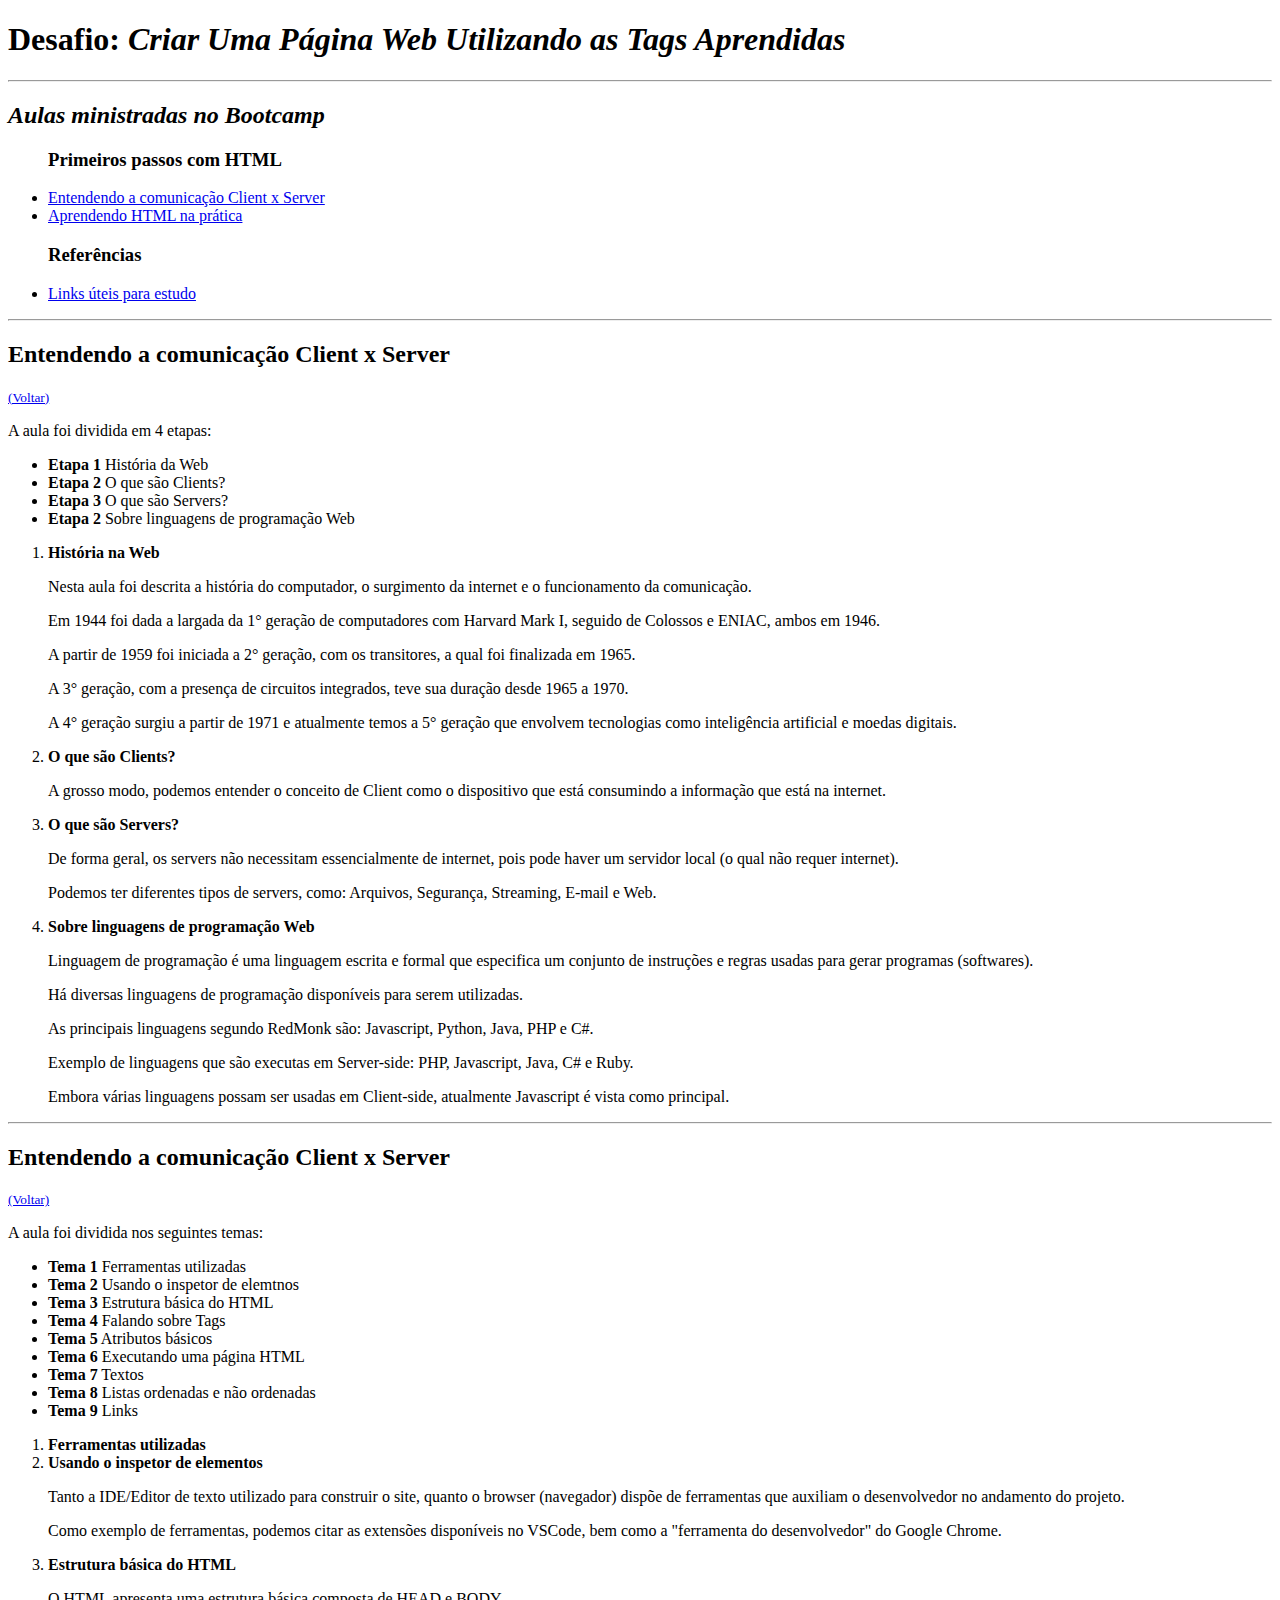
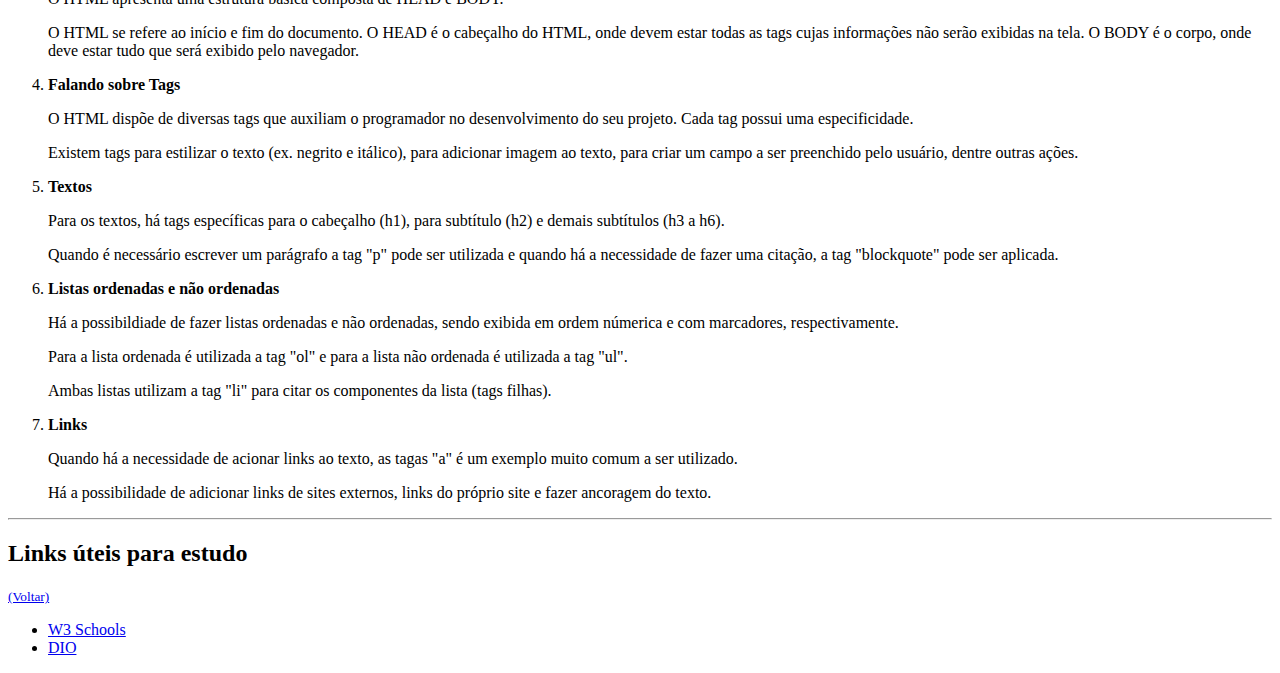
<file: Desafio 1/index.html>
<!DOCTYPE html>
<html lang="en">
<head>
    <meta charset="UTF-8">
    <meta http-equiv="X-UA-Compatible" content="IE=edge">
    <meta name="viewport" content="width=device-width, initial-scale=1.0">
    <title>Desafio 1</title>
</head>
<body>
    <h1 id="inicio"> <strong>Desafio: </strong> <i>Criar Uma Página Web Utilizando as Tags Aprendidas</i></h1>
    <hr>
    <h2><i>Aulas ministradas no Bootcamp</i></h2>
    <ul>
        <h3>Primeiros passos com HTML</h3>
        <li><a href="#entende">Entendendo a comunicação Client x Server</a></li>
        <li><a href="#aprende">Aprendendo HTML na prática</a></li>
        <h3>Referências</h3>
        <li><a href="#estudo">Links úteis para estudo</a></li>
    </ul>
    <hr>
    <h2 id="entende">Entendendo a comunicação Client x Server </h2> 
    <small><a href="#inicio">(Voltar)</a></small>
    <p>A aula foi dividida em 4 etapas:</p>
    <ul>
        <li><strong>Etapa 1</strong> História da Web</li>
        <li><strong>Etapa 2</strong> O que são Clients?</li>
        <li><strong>Etapa 3</strong> O que são Servers?</li>
        <li><strong>Etapa 2</strong> Sobre linguagens de programação Web</li>
    </ul>
    <ol>
        <li><strong>História na Web</strong></li>
        <p>Nesta aula foi descrita a história do computador, o surgimento da internet e o funcionamento da comunicação.</p>
        <p>Em 1944 foi dada a largada da 1° geração de computadores com Harvard Mark I, seguido de Colossos e ENIAC, ambos em 1946.</p>
        <p>A partir de 1959 foi iniciada a 2° geração, com os transitores, a qual foi finalizada em 1965.</p>
        <p>A 3° geração, com a presença de circuitos integrados, teve sua duração desde 1965 a 1970.</p>
        <p>A 4° geração surgiu a partir de 1971 e atualmente temos a 5° geração que envolvem tecnologias como inteligência artificial e moedas digitais.</p>
        <li><strong>O que são Clients?</strong></li>
        <p>A grosso modo, podemos entender o conceito de Client como o dispositivo que está consumindo a informação que está na internet.</p>
        <li><strong>O que são Servers?</strong></li>
        <p>De forma geral, os servers não necessitam essencialmente de internet, pois pode haver um servidor local (o qual não requer internet).</p>
        <p>Podemos ter diferentes tipos de servers, como: Arquivos, Segurança, Streaming, E-mail e Web.</p>
        <li><strong>Sobre linguagens de programação Web</strong></li>
        <p>Linguagem de programação é uma linguagem escrita e formal que especifica um conjunto de instruções e regras usadas para gerar programas (softwares).</p>
        <p>Há diversas linguagens de programação disponíveis para serem utilizadas.</p>
        <p>As principais linguagens segundo RedMonk são: Javascript, Python, Java, PHP e C#.</p>
        <p>Exemplo de linguagens que são executas em Server-side: PHP, Javascript, Java, C# e Ruby.</p>
        <p>Embora várias linguagens possam ser usadas em Client-side, atualmente Javascript é vista como principal.</p>
    </ol>
    <hr>
    <h2 id="aprende">Entendendo a comunicação Client x Server </h2>
    <small><a href="#inicio">(Voltar)</a></small>
    <p>A aula foi dividida nos seguintes temas:</p>
    <ul>
        <li><strong>Tema 1</strong> Ferramentas utilizadas</li>
        <li><strong>Tema 2</strong> Usando o inspetor de elemtnos</li>
        <li><strong>Tema 3</strong> Estrutura básica do HTML</li>
        <li><strong>Tema 4</strong> Falando sobre Tags</li>
        <li><strong>Tema 5</strong> Atributos básicos</li>
        <li><strong>Tema 6</strong> Executando uma página HTML</li>
        <li><strong>Tema 7</strong> Textos</li>
        <li><strong>Tema 8</strong> Listas ordenadas e não ordenadas</li>
        <li><strong>Tema 9</strong> Links</li>
    </ul>
    <ol>
        <li><strong>Ferramentas utilizadas</strong></li>
        <li><strong>Usando o inspetor de elementos</strong></li>
        <p>Tanto a IDE/Editor de texto utilizado para construir o site, quanto o browser (navegador) dispõe de ferramentas que auxiliam o desenvolvedor no andamento do projeto.</p>
        <p>Como exemplo de ferramentas, podemos citar as extensões disponíveis no VSCode, bem como a "ferramenta do desenvolvedor" do Google Chrome.</p>
        <li><strong>Estrutura básica do HTML</strong></li>
        <p>O HTML apresenta uma estrutura básica composta de HEAD e BODY.</p>
        <p>O HTML se refere ao início e fim do documento. O HEAD é o cabeçalho do HTML, onde devem estar todas as tags cujas informações não serão exibidas na tela. O BODY é o corpo, onde deve estar tudo que será exibido pelo navegador.</p>
        <li><strong>Falando sobre Tags</strong></li>
        <p>O HTML dispõe de diversas tags que auxiliam o programador no desenvolvimento do seu projeto. Cada tag possui uma especificidade.</p>
        <p>Existem tags para estilizar o texto (ex. negrito e itálico), para adicionar imagem ao texto, para criar um campo a ser preenchido pelo usuário, dentre outras ações.</p>
        <li><strong>Textos</strong></li>
        <p>Para os textos, há tags específicas para o cabeçalho (h1), para subtítulo (h2) e demais subtítulos (h3 a h6).</p>
        <p>Quando é necessário escrever um parágrafo a tag "p" pode ser utilizada e quando há a necessidade de fazer uma citação, a tag "blockquote" pode ser aplicada.</p>
        <li><strong>Listas ordenadas e não ordenadas</strong></li>
        <p>Há a possibildiade de fazer listas ordenadas e não ordenadas, sendo exibida em ordem númerica e com marcadores, respectivamente.</p>
        <p>Para a lista ordenada é utilizada a tag "ol" e para a lista não ordenada é utilizada a tag "ul".</p>
        <p>Ambas listas utilizam a tag "li" para citar os componentes da lista (tags filhas).</p>
        <li><strong>Links</strong></li>
        <p>Quando há a necessidade de acionar links ao texto, as tagas "a" é um exemplo muito comum a ser utilizado.</p>
        <p>Há a possibilidade de adicionar links de sites externos, links do próprio site e fazer ancoragem do texto.</p>
    </ol>
    <hr>
    <h2 id="estudo">Links úteis para estudo</h2>
    <small><a href="#inicio">(Voltar)</a></small>
    <ul>
        <li><a href="https://www.w3schools.com/" target="_blank">W3 Schools</a></li>
        <li><a href="https://www.dio.me/" target="_blank">DIO</a></li>
    </ul>
</body>
</html>
</file>
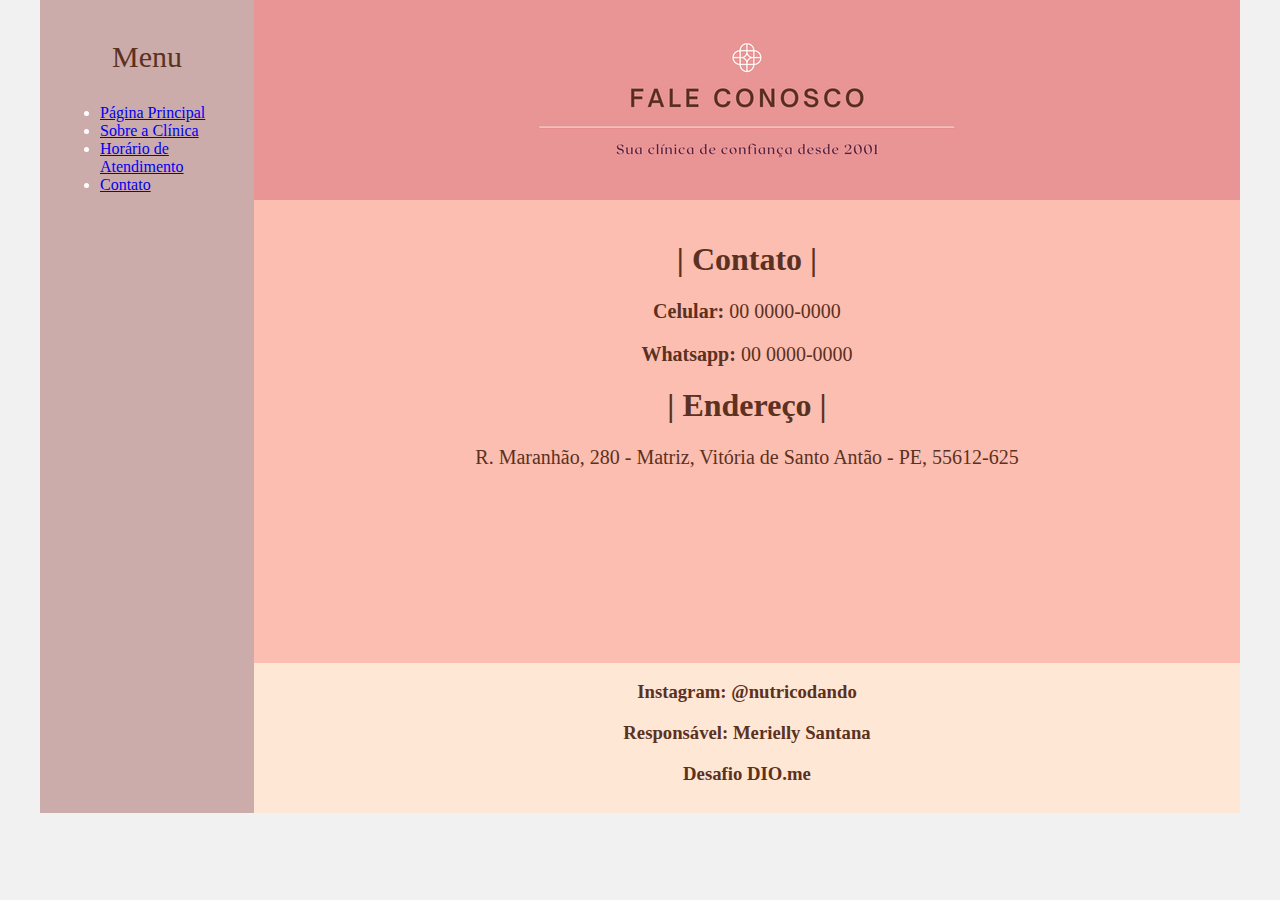
<file: Desafio 2/contato.html>
<!DOCTYPE html>
<html lang="pt-br">
<head>
    <meta charset="UTF-8">
    <meta http-equiv="X-UA-Compatible" content="IE=edge">
    <meta name="viewport" content="width=device-width, initial-scale=1.0">
    <title>NutriCodando</title>
    <link rel="stylesheet" href="base.css">
</head>
<body>
    <div class="wrapper">
        <div class="menu">
            <p id="paragrafo" >Menu</p>
            <ul>
                <li><a href="template.html">Página Principal</a></li>
                <li><a href="sobre.html">Sobre a Clínica</a></li>
                <li><a href="horario.html">Horário de Atendimento</a></li>
                <li><a href="contato.html">Contato</a></li>
            </ul>
        </div>

        <div class="main">
            <div class="header">
                <img class="logo" src="src/img/faleconosco.png" alt="Imagem com a logo da clínica">
            </div>
    
            <div class="content">
                <h1 id="titulo"> | Contato |</h1>
                <p id="paragrafo2"> <strong>Celular: </strong> 00 0000-0000</p>
                <p id="paragrafo2"> <strong>Whatsapp: </strong> 00 0000-0000</p>
                <h1 id="titulo"> | Endereço |</h1>
                <p id="paragrafo2">R. Maranhão, 280 - Matriz, Vitória de Santo Antão - PE, 55612-625</p>
                <iframe id="mapa" src="https://www.google.com/maps/embed?pb=!1m18!1m12!1m3!1d3949.8243431345436!2d-35.288234170608504!3d-8.119360360880549!2m3!1f0!2f0!3f0!3m2!1i1024!2i768!4f13.1!3m3!1m2!1s0x7aa54ba436fcd1f%3A0x67c1ddb75d97ccd!2sPonte%20Do%20Dique!5e0!3m2!1spt-BR!2sbr!4v1666228373219!5m2!1spt-BR!2sbr" width="400" style="border:0;" allowfullscreen="" loading="lazy" referrerpolicy="no-referrer-when-downgrade"></iframe>
            </div>
    
            <div class="footer">
                <h3 id="rodape">Instagram: @nutricodando</h3> 
                <h3 id="rodape">Responsável: Merielly Santana</h3> 
                <h3 id="rodape">Desafio DIO.me</h3>
            </div>
        </div>
    </div>
</body>
</html>
</file>
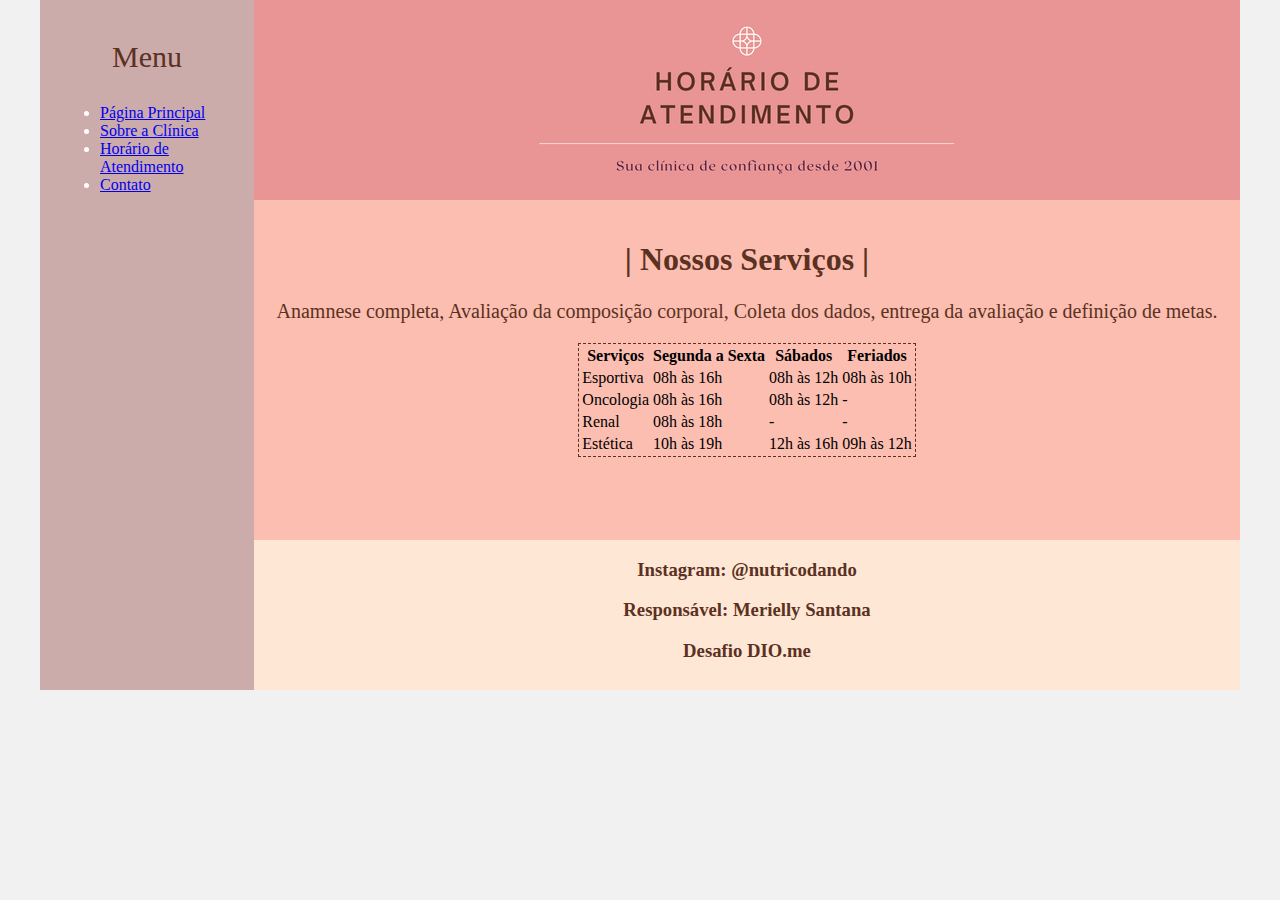
<file: Desafio 2/horario.html>
<!DOCTYPE html>
<html lang="pt-br">
<head>
    <meta charset="UTF-8">
    <meta http-equiv="X-UA-Compatible" content="IE=edge">
    <meta name="viewport" content="width=device-width, initial-scale=1.0">
    <title>NutriCodando</title>
    <link rel="stylesheet" href="base.css">
</head>
<body>
    <div class="wrapper">
        <div class="menu">
            <p id="paragrafo" >Menu</p>
            <ul>
                <li><a href="template.html">Página Principal</a></li>
                <li><a href="sobre.html">Sobre a Clínica</a></li>
                <li><a href="horario.html">Horário de Atendimento</a></li>
                <li><a href="contato.html">Contato</a></li>
            </ul>
        </div>

        <div class="main">
            <div class="header">
                <img class="logo" src="src/img/horario.png" alt="Imagem com a logo da clínica">
            </div>
    
            <div class="content">
                <h1 id="titulo"> | Nossos Serviços |</h1>
                <p id="paragrafo2">Anamnese completa, Avaliação da composição corporal, Coleta dos dados, entrega da avaliação e definição de metas.</p>
                <table id="tb" align="center">
                    <tr>
                      <th>Serviços</th>
                      <th>Segunda a Sexta</th>
                      <th>Sábados</th>
                      <th>Feriados</th>
                    </tr>
                    <tr>
                      <td>Esportiva</td>
                      <td>08h às 16h</td>
                      <td>08h às 12h</td>
                      <td>08h às 10h</td>
                    </tr>
                    <tr>
                        <td>Oncologia</td>
                        <td>08h às 16h</td>
                        <td>08h às 12h</td>
                        <td> - </td>
                    </tr>
                    <tr>
                        <td>Renal</td>
                        <td>08h às 18h</td>
                        <td> - </td>
                        <td> - </td>
                    </tr>
                    <tr>
                        <td>Estética</td>
                        <td>10h às 19h</td>
                        <td> 12h às 16h </td>
                        <td> 09h às 12h </td>
                    </tr>
                 
                  </table>
              
               
            </div>
    
            <div class="footer">
                <h3 id="rodape">Instagram: @nutricodando</h3> 
                <h3 id="rodape">Responsável: Merielly Santana</h3> 
                <h3 id="rodape">Desafio DIO.me</h3>
            </div>
        </div>
    </div>
</body>
</html>
</file>
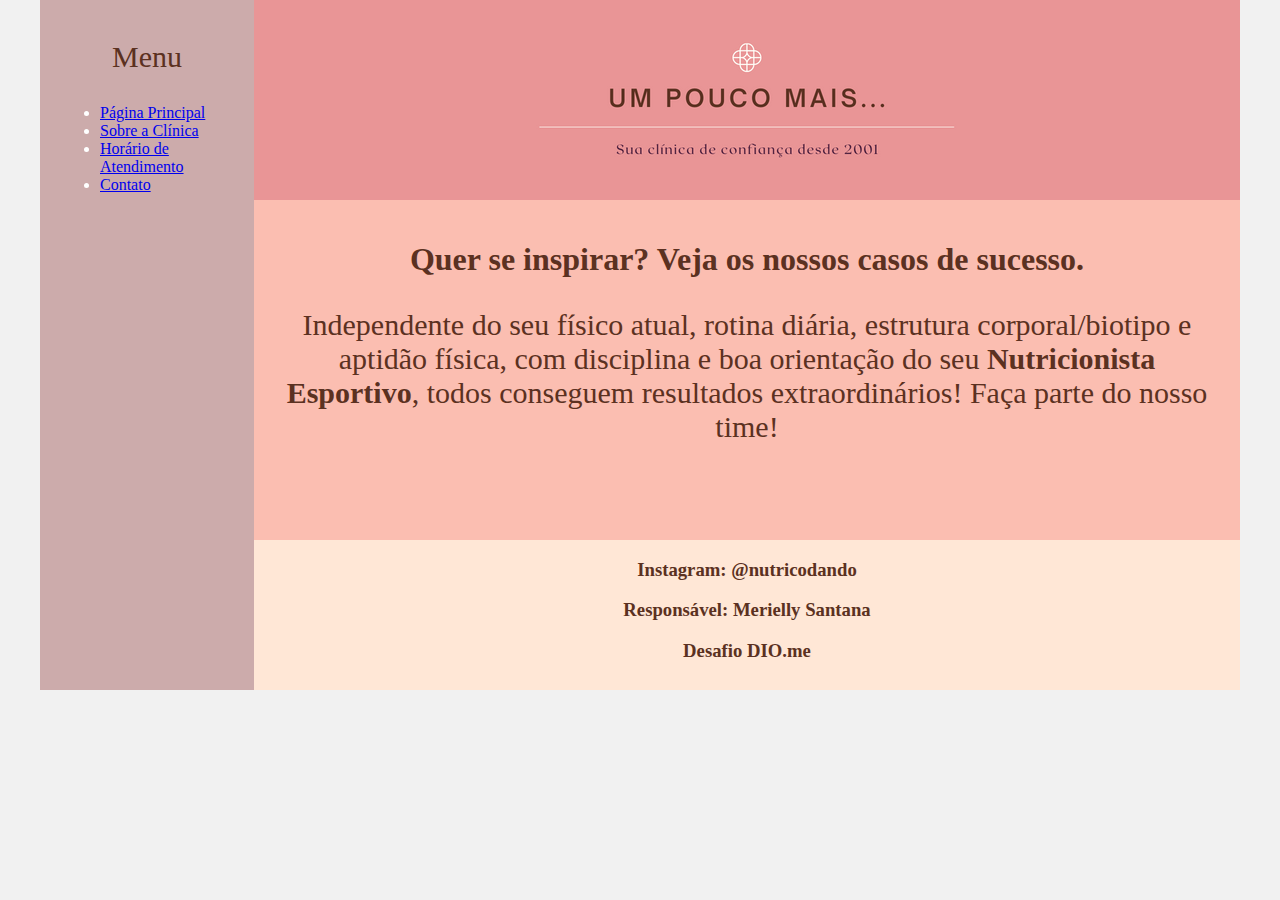
<file: Desafio 2/sobre.html>
<!DOCTYPE html>
<html lang="pt-br">
<head>
    <meta charset="UTF-8">
    <meta http-equiv="X-UA-Compatible" content="IE=edge">
    <meta name="viewport" content="width=device-width, initial-scale=1.0">
    <title>NutriCodando</title>
    <link rel="stylesheet" href="base.css">
</head>
<body>
    <div class="wrapper">
        <div class="menu">
            <p id="paragrafo" >Menu</p>
            <ul>
                <li><a href="template.html">Página Principal</a></li>
                <li><a href="sobre.html">Sobre a Clínica</a></li>
                <li><a href="horario.html">Horário de Atendimento</a></li>
                <li><a href="contato.html">Contato</a></li>
            </ul>
        </div>

        <div class="main">
            <div class="header">
                <img class="logo" src="src/img/sobrenos.png" alt="Imagem com a logo da clínica">
            </div>
    
            <div class="content">
                <h1 id="titulo">Quer se inspirar? Veja os nossos casos de sucesso.</h1>
                <p id="paragrafo">Independente do seu físico atual, rotina diária, estrutura corporal/biotipo e aptidão física, com disciplina e boa orientação do seu <strong>Nutricionista Esportivo</strong>, todos conseguem resultados extraordinários! Faça parte do nosso time!</p>
                
            </div>
    
            <div class="footer">
                <h3 id="rodape">Instagram: @nutricodando</h3> 
                <h3 id="rodape">Responsável: Merielly Santana</h3> 
                <h3 id="rodape">Desafio DIO.me</h3>
            </div>
        </div>
    </div>
</body>
</html>
</file>
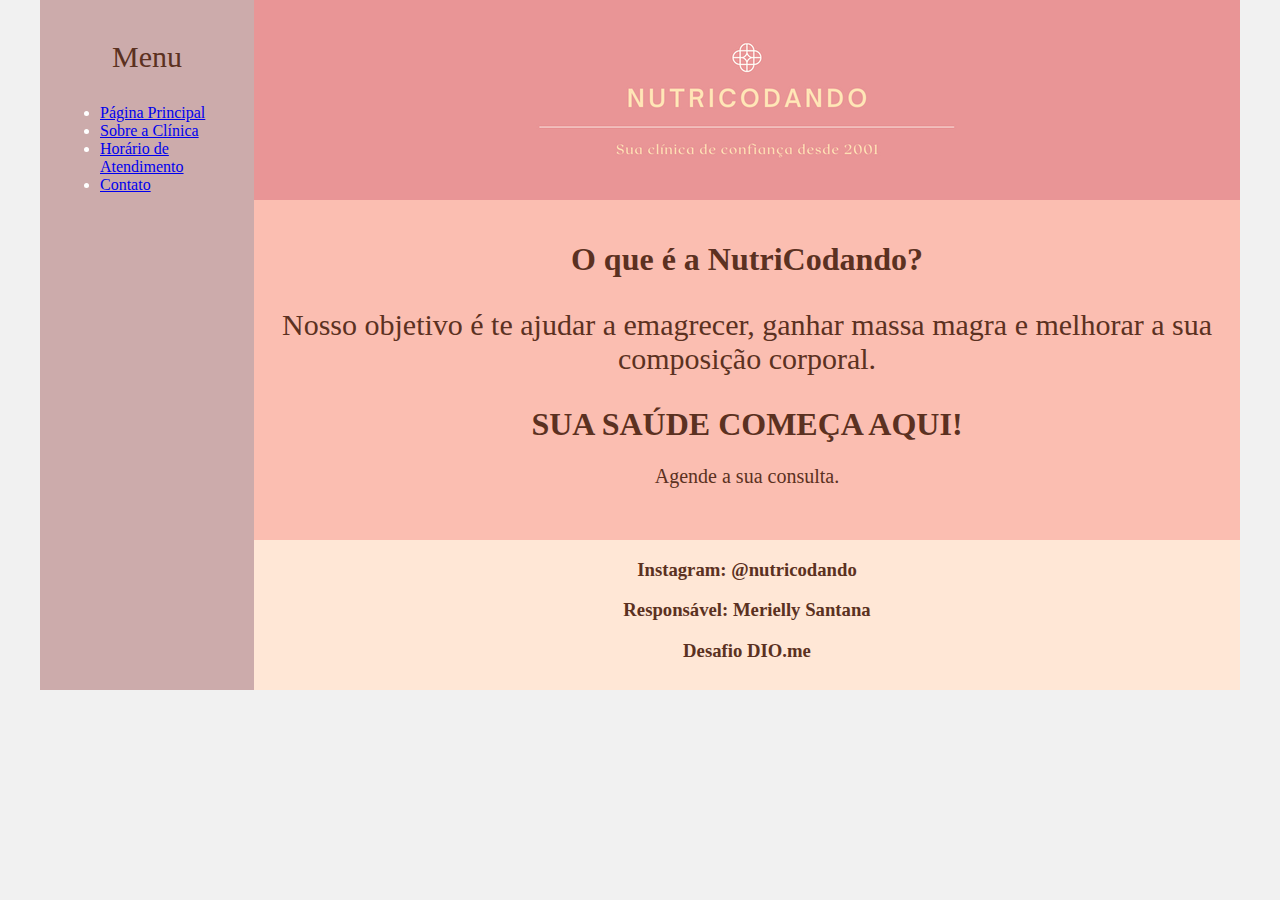
<file: Desafio 2/template.html>
<!DOCTYPE html>
<html lang="pt-br">
<head>
    <meta charset="UTF-8">
    <meta http-equiv="X-UA-Compatible" content="IE=edge">
    <meta name="viewport" content="width=device-width, initial-scale=1.0">
    <title>NutriCodando</title>
    <link rel="stylesheet" href="base.css">
</head>
<body>
    <div class="wrapper">
        <div class="menu">
            <p id="paragrafo" >Menu</p>
            <ul>
                <li><a href="template.html">Página Principal</a></li>
                <li><a href="sobre.html">Sobre a Clínica</a></li>
                <li><a href="horario.html">Horário de Atendimento</a></li>
                <li><a href="contato.html">Contato</a></li>
            </ul>
        </div>

        <div class="main">
            <div class="header">
                <img class="logo" src="src/img/nutricodando.png" alt="Imagem com a logo da clínica">
            </div>
    
            <div class="content">
                <h1 id="titulo">O que é a NutriCodando?</h1>
                <p id="paragrafo">Nosso objetivo é te ajudar a emagrecer, ganhar massa magra e melhorar a sua composição corporal.</p>
                <h1 id="titulo">SUA SAÚDE COMEÇA AQUI!</h1>
                <p id="paragrafo2">Agende a sua consulta.</p>
            </div>
    
            <div class="footer">
                <h3 id="rodape">Instagram: @nutricodando</h3> 
                <h3 id="rodape">Responsável: Merielly Santana</h3> 
                <h3 id="rodape">Desafio DIO.me</h3>
            </div>
        </div>
    </div>
</body>
</html>
</file>
<file: Desafio 2/base.css>
html, body {
    margin: 0;
}
body {
    background-color: #f1f1f1;
    display: flex;
    justify-content: center;
}

.wrapper {
    width: 1200px;
    display: flex;
    margin: 0 auto;
    background-color: aquamarine;
}
.main {
    display: flex;
    flex-flow: column;
    width: 85%;
}
.menu {
    width: 15%;
    background-color: #ccabab;
    color: white;
    padding: 10px 20px 0px;
}
.header {
    background-color: #e99596;
    min-height: 150px;
}
.content {
    background-color: #fbbeb1;
    color: white;
    min-height: 300px;
    padding: 20px;
}
.footer {
    background-color: #ffe7d6;
    color: white;
    min-height: 150px;
}
.logo{
    margin: auto;
    display: block;
}
#titulo{
    color: #5b3121;
    text-align: center;
    font-family: 'Trebuchet MS';
}
#paragrafo{
    font-size: 30px;
    text-align: center;
    color: #5b3121;
    font-family: 'Trebuchet MS';
}
#paragrafo2{
    color: #5b3121;
    text-align: center;
    font-size: 20px;
    font-family: 'Trebuchet MS';
}
#rodape{
    text-align: center;
    color: #5b3121;
    font-family: 'Trebuchet MS';
}
#tb{
    border: dashed 1px #5b3121;
    color: black;
}
</file>
